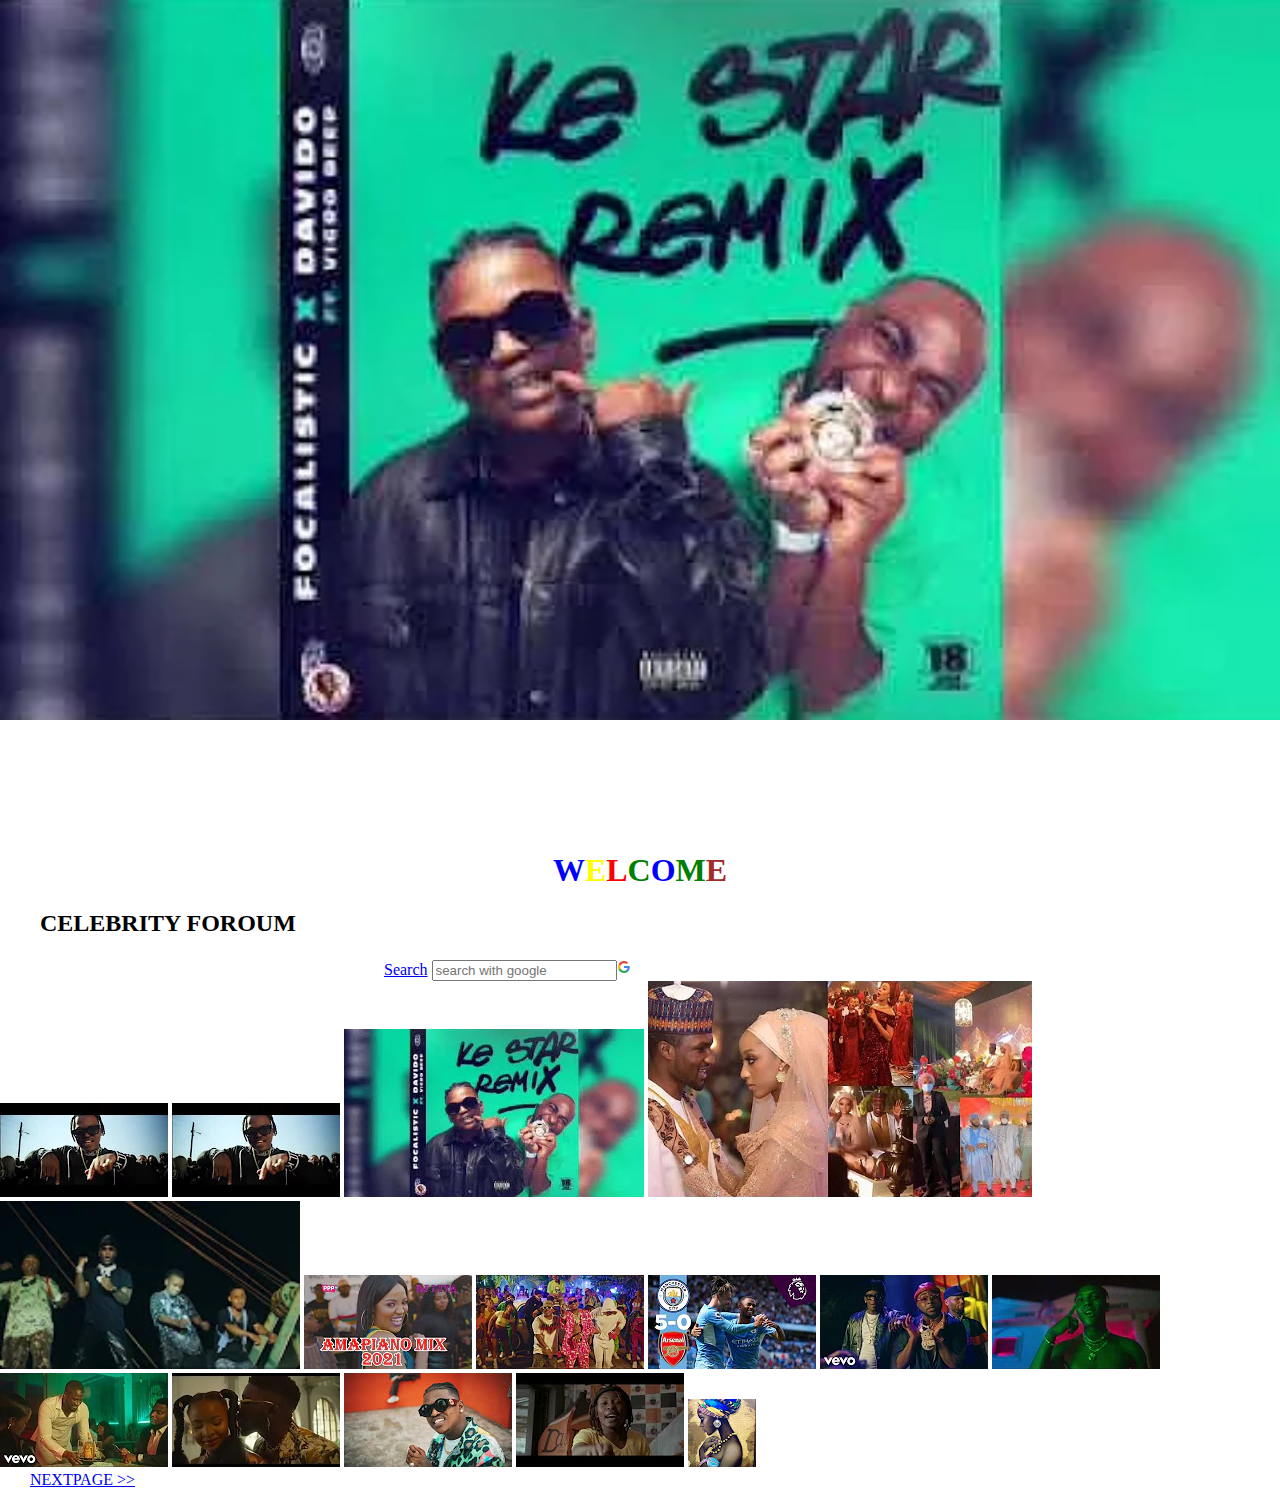
<file: index.html>
<!DOCTYPE html>
<html lang="en">
<head>
    <meta charset="UTF-8">
    <meta http-equiv="X-UA-Compatible" content="IE=edge">
    <meta name="viewport" content="width=device-width, initial-scale=1.0">
    <title>CELEBRITY FOROUM</title>
    <link rel="stylesheet" href="css/welcome.css">
</head>
<body>

</h1>
<div class="man">
    <img src="images/image (37).jpg" width="100%" alt="">
</div>
    <div class="welcome">
        <h1>
            <span style ="color :blue;">W</span><span style ="color:yellow;">E</span><span style ="color:red;">L</span><span style ="color:green;">C</span><span style ="color:blue;">O</span><span style ="color:green;">M</span><span style ="color:brown;">E  </span>
        </h1>
    </div>
</body>

<h2 div class="hello">
CELEBRITY FOROUM
</h1> 
<div class ="my-button-container">
    <a href = "https://www.Google.com"> Search</a>
    <input type ="text" placeholder="search with google"><img src="images/google.png">
  </div>

</h2>

<div class="img-sec">
    <img src="images/image (1).jpg">
    <img src="images/image (1).jpg">
    <img src="images/image (37).jpg"width="300px" alt="">
    <img src="images/image (38).jpg"width="30%" alt="">
    <img src="images/image (39).jpg"width="300px" alt="">
    <img src="images/image (40).jpg">
    <img src="images/image (41).jpg">
    <img src="images/image (42).jpg">
    <img src="images/image (43).jpg">
    <img src="images/image (44).jpg">
    <img src="images/image (45).jpg">
    <img src="images/image (46).jpg">
    <img src="images/image (47).jpg">
    <img src="images/image (48).jpg">
    <img src="images/image (49).jpg">

    </div>


    <div class="button">
        <a href="nextpage.html">NEXTPAGE >></a>
     </div>



    </html>
</file>
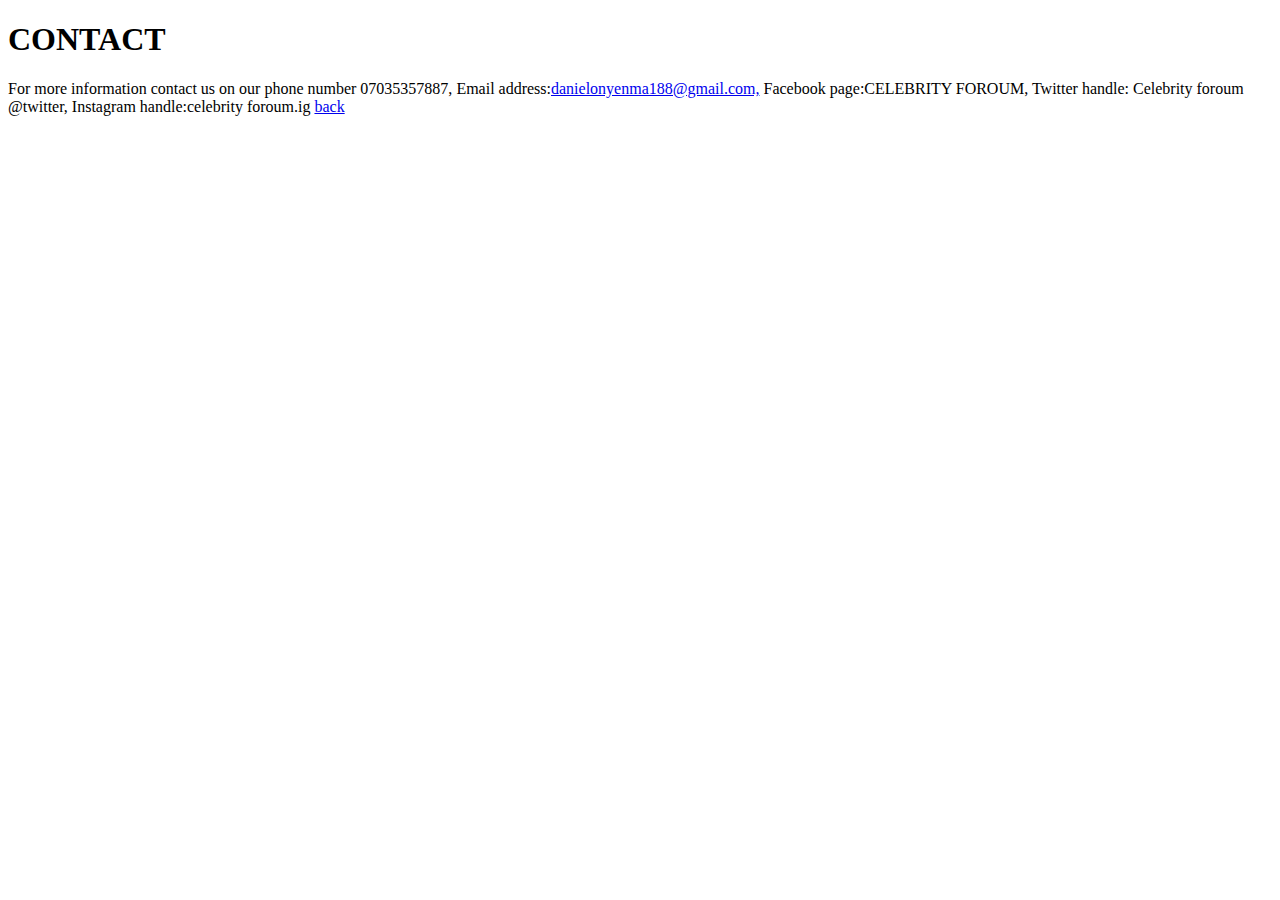
<file: contact.html>
<!DOCTYPE html>
<html lang="en">
<head>
    <meta charset="UTF-8">
    <meta http-equiv="X-UA-Compatible" content="IE=edge">
    <meta name="viewport" content="width=device-width, initial-scale=1.0">
    <title>Contact</title>
</head>
<h1>
    CONTACT
</h1>
<p1>For more information contact us on our phone number 07035357887,</p1>
<p2>Email address:</p2><a href="https://accounts.google.com/b/o/Addmailservice">danielonyenma188@gmail.com,</a>
<p3>Facebook page:CELEBRITY FOROUM,</p3>
<p4>Twitter handle: Celebrity foroum @twitter,</p4>
<p5>Instagram handle:celebrity foroum.ig</p5>
<a href="nextpage.html">back</a>
<body>
    
</body>
</html>
</file>
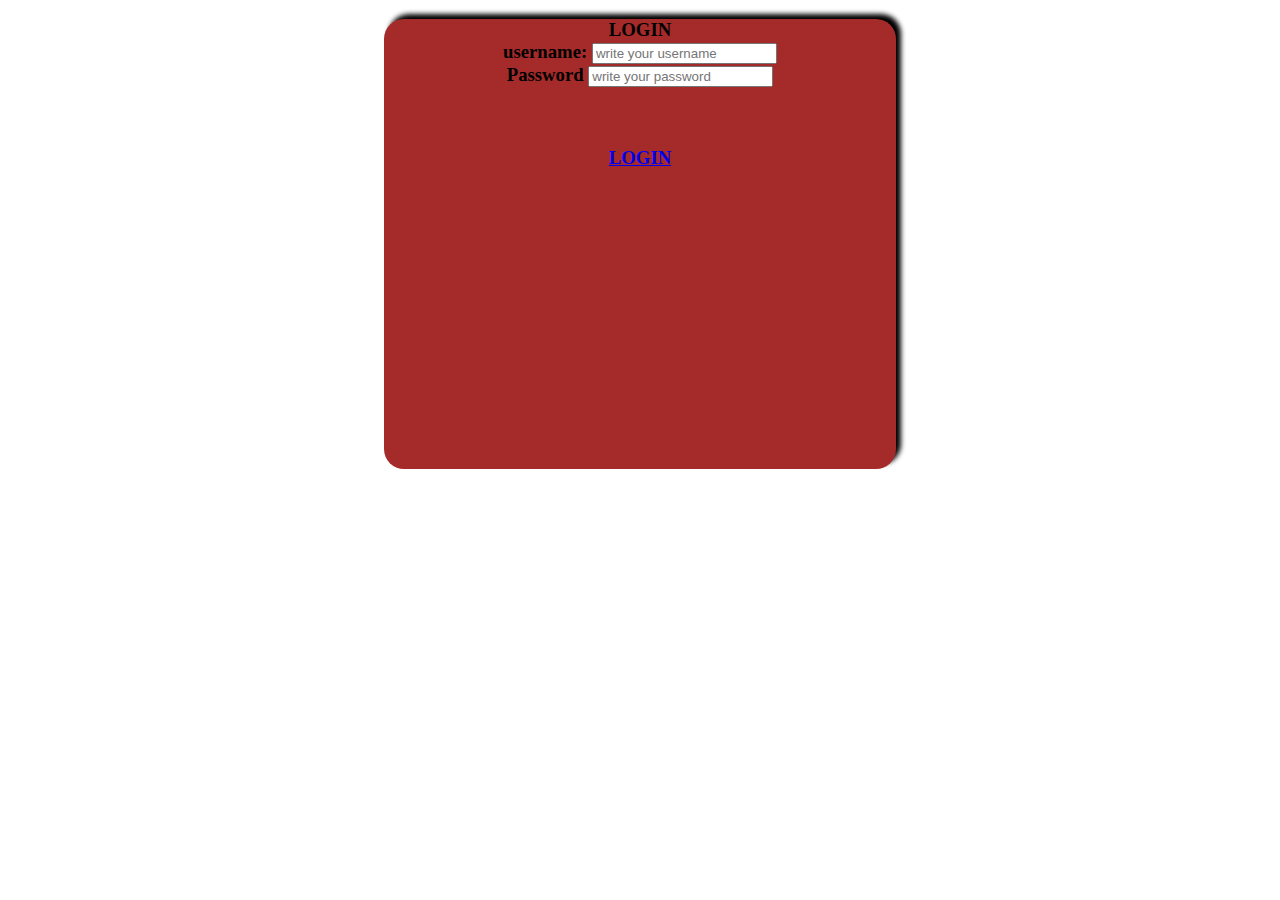
<file: login.html>
<!DOCTYPE html>
<html lang="en">
<head>
    <meta charset="UTF-8">
    <meta http-equiv="X-UA-Compatible" content="IE=edge">
    <meta name="viewport" content="width=device-width, initial-scale=1.0">
    <title>LOGIN</title>
    <link rel="stylesheet" href="css/login.css">
</head>
<body>
    <div>

        <section>
            <div class="card">
                <h3 class="text">
                    LOGIN
                    <div class="contact">
                        <span>username:</span>
                        <input type="text" placeholder="write your username"><br> <b

                        <span>Password</span>
                        <input type="password" placeholder="write your password"><br>
                   
                    </div>


                    <div class="button">
                        <a href="welcome.html">LOGIN</a>
                    </div>
               </h3>

    </div>
</body>
</html>
</file>
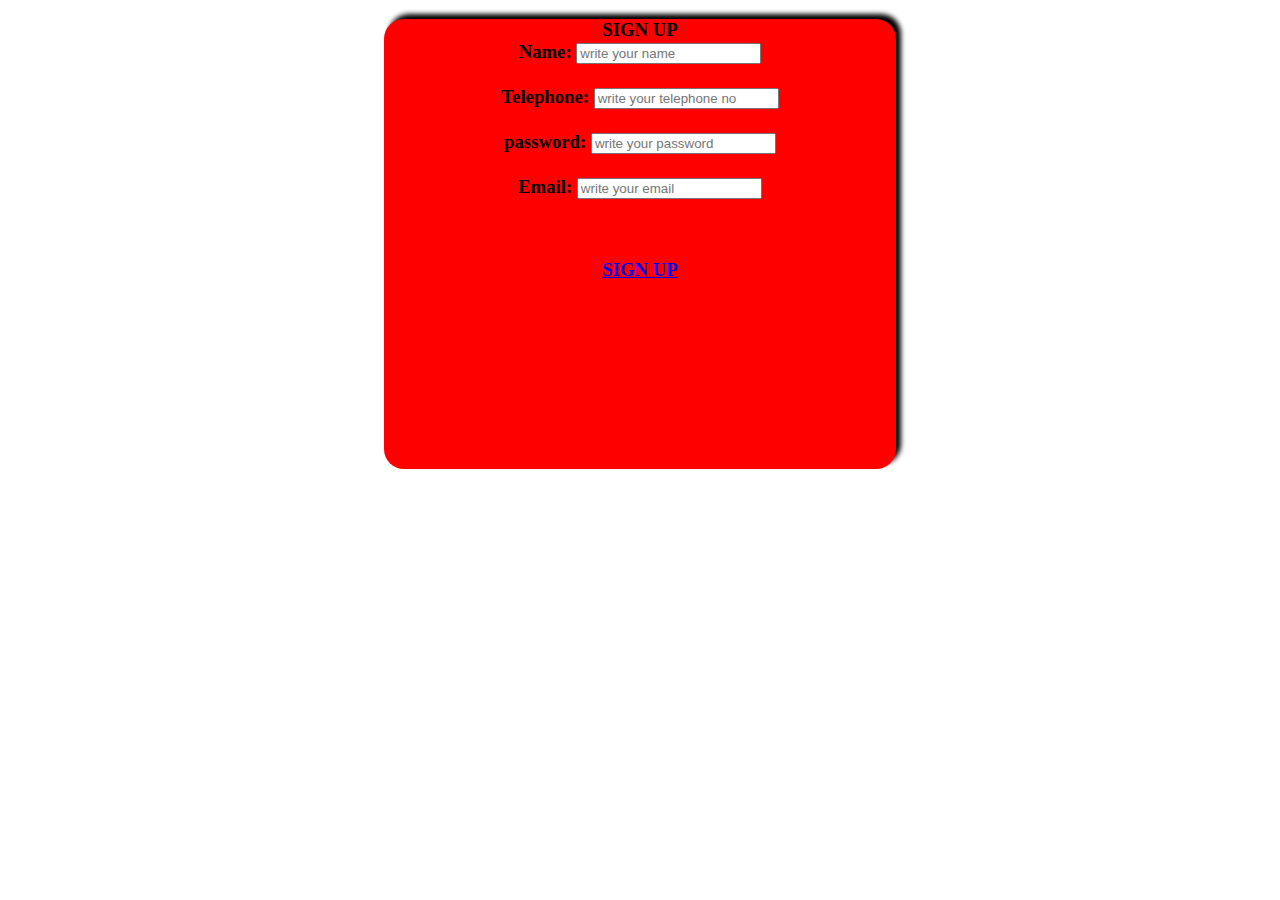
<file: signup.html>
<!DOCTYPE html>
<html lang="en">
<head>
    <meta charset="UTF-8">
    <meta http-equiv="X-UA-Compatible" content="IE=edge">
    <meta name="viewport" content="width=device-width, initial-scale=1.0">
    <title>SIGN UP</title>
    <link rel="stylesheet" href="css/signup.css">
</head>
<body>
    <div >


    <section>
        <div class="card">
            <h3 class="text">
                SIGN UP
                <div class="contact">
                    <span>Name:</span>
                    <input type="text" placeholder="write your name"><br> <br>
             
                    <span>Telephone:</span>
                    <input type="text" placeholder="write your telephone no"><br> <br>
             
                    <span>password:</span>
                    <input type="password" placeholder="write your password"><br> <br>
             
                    <span>Email:</span>
                    <input type="email" placeholder="write your email">
             
                 </div>
                
                        
                 <div class="button">
                    <a href="login.html">SIGN UP</a>
                 </div>
            </h3>
        </div>
    </section>
</file>
<file: css/welcome.css>
body{
    margin: 0;
    padding: 0;
 }

 .welcome{
    text-align:center;
    margin-top: 10%;
 }

 .hello{
    margin-left: 40px;
 }

 .button{
    margin-left: 30px;
    margin-top: 2s0px;
 }



 .my-button-container{
    margin-left: 30%;
 }
</file>
<file: css/login.css>
body{
    margin: 0;
    padding: 0;
 }

 .text{
    text-align: center;
}

 .card{
    background-color:brown;
    border-radius: 20px;
    height: 50vh;
    margin-left: 30%;
    width: 40%;
    box-shadow: 5px -5px 5px  black;
    margin-bottom: 20px;
}



.button{
    text-align: center;
    margin-top: 60px;
}
</file>
<file: css/signup.css>
body{
    margin: 0;
    padding: 0;
 }

 .text{
    text-align: center;
}

 .card{
    background-color:red;
    border-radius: 20px;
    height: 50vh;
    margin-left: 30%;
    width: 40%;
    box-shadow: 5px -5px 5px  black;
    margin-bottom: 20px;
}



.button{
    text-align: center;
    margin-top: 60px;
}
</file>
